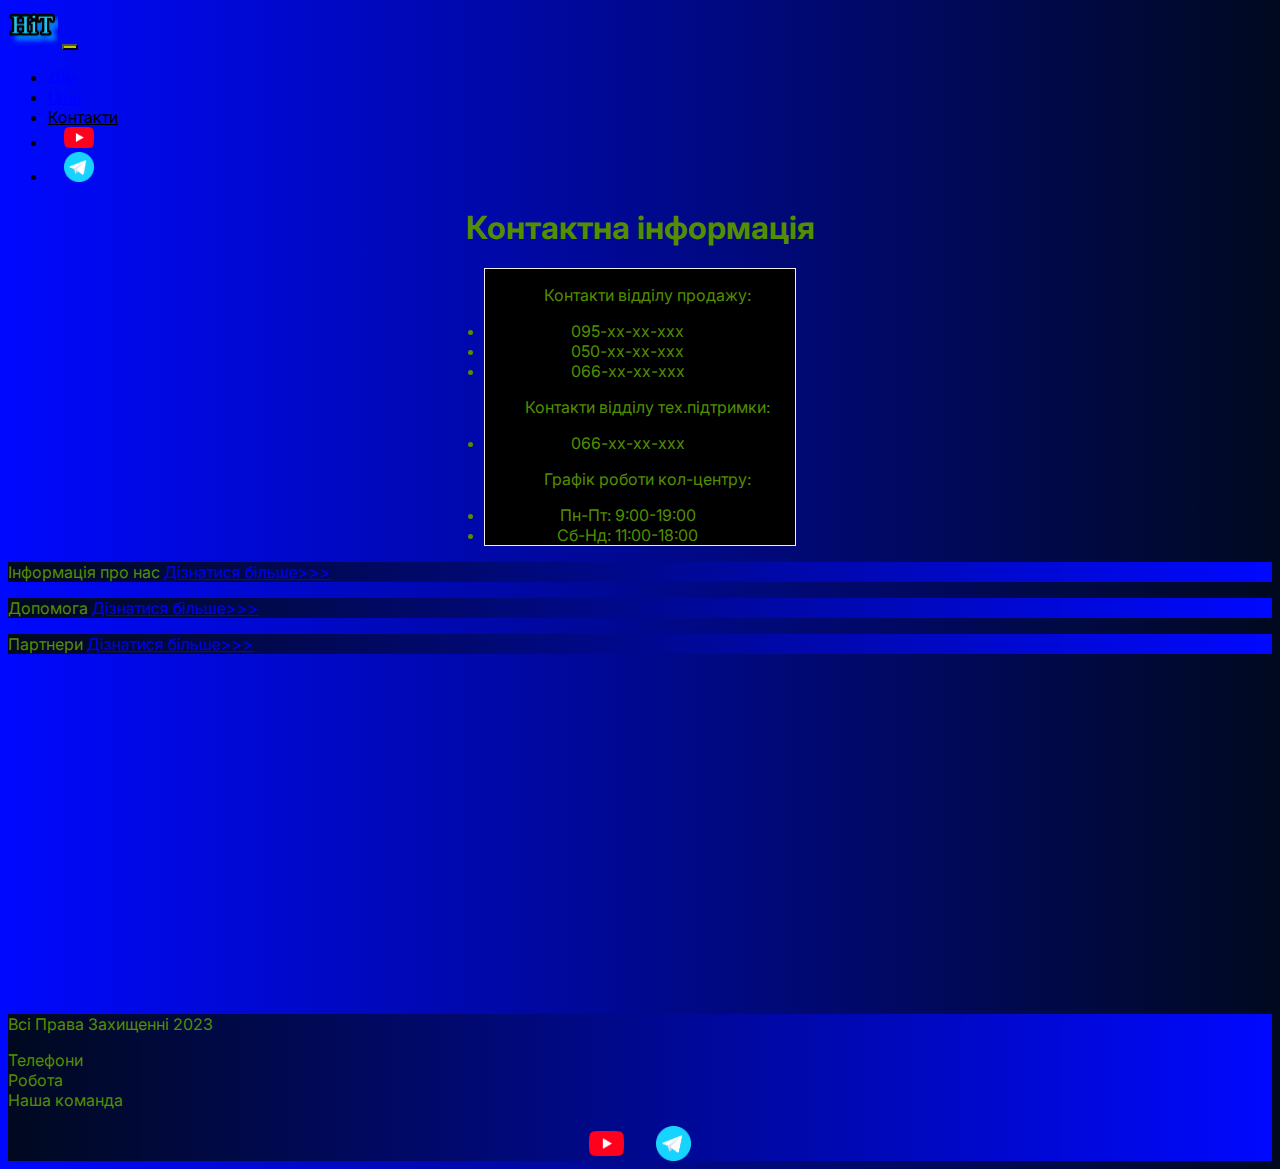
<file: contacs.html>
<!DOCTYPE html>
<html lang="en">

<head>
  <meta charset="UTF-8">
  <meta name="viewport" content="width=device-width, initial-scale=1.0">
  <meta charset="UTF-8">
  <meta name="viewport" content="width=device-width, initial-scale=1.0">
  <link href="https://cdn.jsdelivr.net/npm/bootstrap@5.3.2/dist/css/bootstrap.min.css" rel="stylesheet"
    integrity="sha384-T3c6CoIi6uLrA9TneNEoa7RxnatzjcDSCmG1MXxSR1GAsXEV/Dwwykc2MPK8M2HN" crossorigin="anonymous">
  <link rel="stylesheet" href="sourse/styles/style.css">
  <link rel="apple-touch-icon" sizes="180x180" href="sourse/files/Hit/apple-touch-icon.png">
  <link rel="icon" type="image/png" sizes="32x32" href="sourse/files/Hit/favicon-32x32.png">
  <link rel="icon" type="image/png" sizes="16x16" href="sourse/files/Hit/favicon-16x16.png">
  <link rel="manifest" href="sourse/files/Hit">
  <link rel="stylesheet" href="sourse/styles/bgvideo.css">
  <title>Hit</title>
</head>

<body>
  <header>
    <!-- нав.панель -->
    <nav class="navbar navbar-expand-lg navbar-light bg-dark">
      <div class="container-fluid">
        <a class="navbar-brand" href="index.html"><img src="sourse/files/logo.png" alt="..."></a>
        <button class="navbar-toggler" type="button" data-bs-toggle="collapse" data-bs-target="#navbarNav"
          aria-controls="navbarNav" aria-expanded="false" aria-label="Toggle navigation">
          <span class="navbar-toggler-icon"></span>
        </button>
        <div class="collapse navbar-collapse" id="navbarNav">
          <ul class="navbar-nav">
            <li class="nav-item">
              <a class="nav-link" aria-current="page" href="index.html">Дім</a>
            </li>
            <li class="nav-item">
              <a class="nav-link" href="pricing.html">Ціни</a>
            </li>
            <li class="nav-item">
              <a class="nav-link active" href="contacs.html">Контакти</a>
            </li>
            <li class="nav-item">
              <a class="nav-link" href="https://www.youtube.com/@leonardonara4481" target="_blank">
                <img style="width: 30px; margin-inline: 1em;" src="sourse/files/yt.png" alt="yt">
              </a>
            </li>
            <li class="nav-item">
              <a class="nav-link" href="#" target="_blank">
                <img style="width: 30px; margin-inline: 1em;" src="sourse/files/tg.png" alt="tg">
              </a>
            </li>
          </ul>
        </div>
      </div>
    </nav>

  </header>
  <section>
    <!-- Контактна інформація -->
    <div class="container-fluid ">

      <div class="row">
        <div class="col-lg-1">
          <p></p>
        </div> 
        <div class="col-lg-8" col-md-12>
          <div class="row">
           <div class="col-lg-12 col-md-6 mt-4">
              <div class="info">
                <H1>Контактна інформація</H1>
              <div class="info-text mt-4 ">
                <ul>Контакти відділу продажу:</ul>
                  <li>095-хх-хх-ххх</li>
                  <li>050-хх-хх-ххх</li>
                  <li>066-хх-хх-ххх</li>
                
                <ul class="mt-4">
                  Контакти відділу тех.підтримки:
                </ul>
                <li>066-хх-хх-ххх</li>

                <ul class="mt-4">Графік роботи кол-центру:</ul>
                <li>Пн-Пт: 9:00-19:00</li>
                 <li>Сб-Нд: 11:00-18:00</li>
              </div>
              </div>
            </div>
          </div>
        </div>
        <!-- Бічна панель -->
        <div class="col-lg-3 col-md-12">
          <div class="row ">
            <div class="col-lg-12 mt-4 sidebar">
              <p>Інформація про нас
                <a href="#">Дізнатися більше>>></a>
              </p>
            </div>
            <div class="col-lg-12 mt-4 sidebar">
              <p> Допомога
                <a href="#">Дізнатися
                  більше>>></a>
              </p>
            </div>
          </div>
          <div class="col-lg-12 mt-4 sidebar">
            <p> Партнери <a href="#">Дізнатися більше>>></a></p>
          </div>
        </div>
      </div>
    </div>

  </section>

  <footer>
    <!-- Футер(підвал для інформації) -->
    <div class="container-fluid ">
      <div class="row">
<div class="col-lg-4 col-md-12 footer-text text-center ">
<p>Всі Права Захищенні 2023</p>
</div> 
<div class="col-lg-4 col-md-12 footer-text text-center">
<p>Телефони<br>Робота<br>Наша команда</p>
</div>
<div class="col-lg-4 col-md-12 media-links">
<img style="width: 35px; margin-inline: 1em;" src="sourse/files/yt.png" alt="yt">
<img style="width: 35px; margin-inline: 1em;" src="sourse/files/tg.png" alt="tg">
</div>
      </div>
    </div>
  </footer>


</body>

</html>
</file>
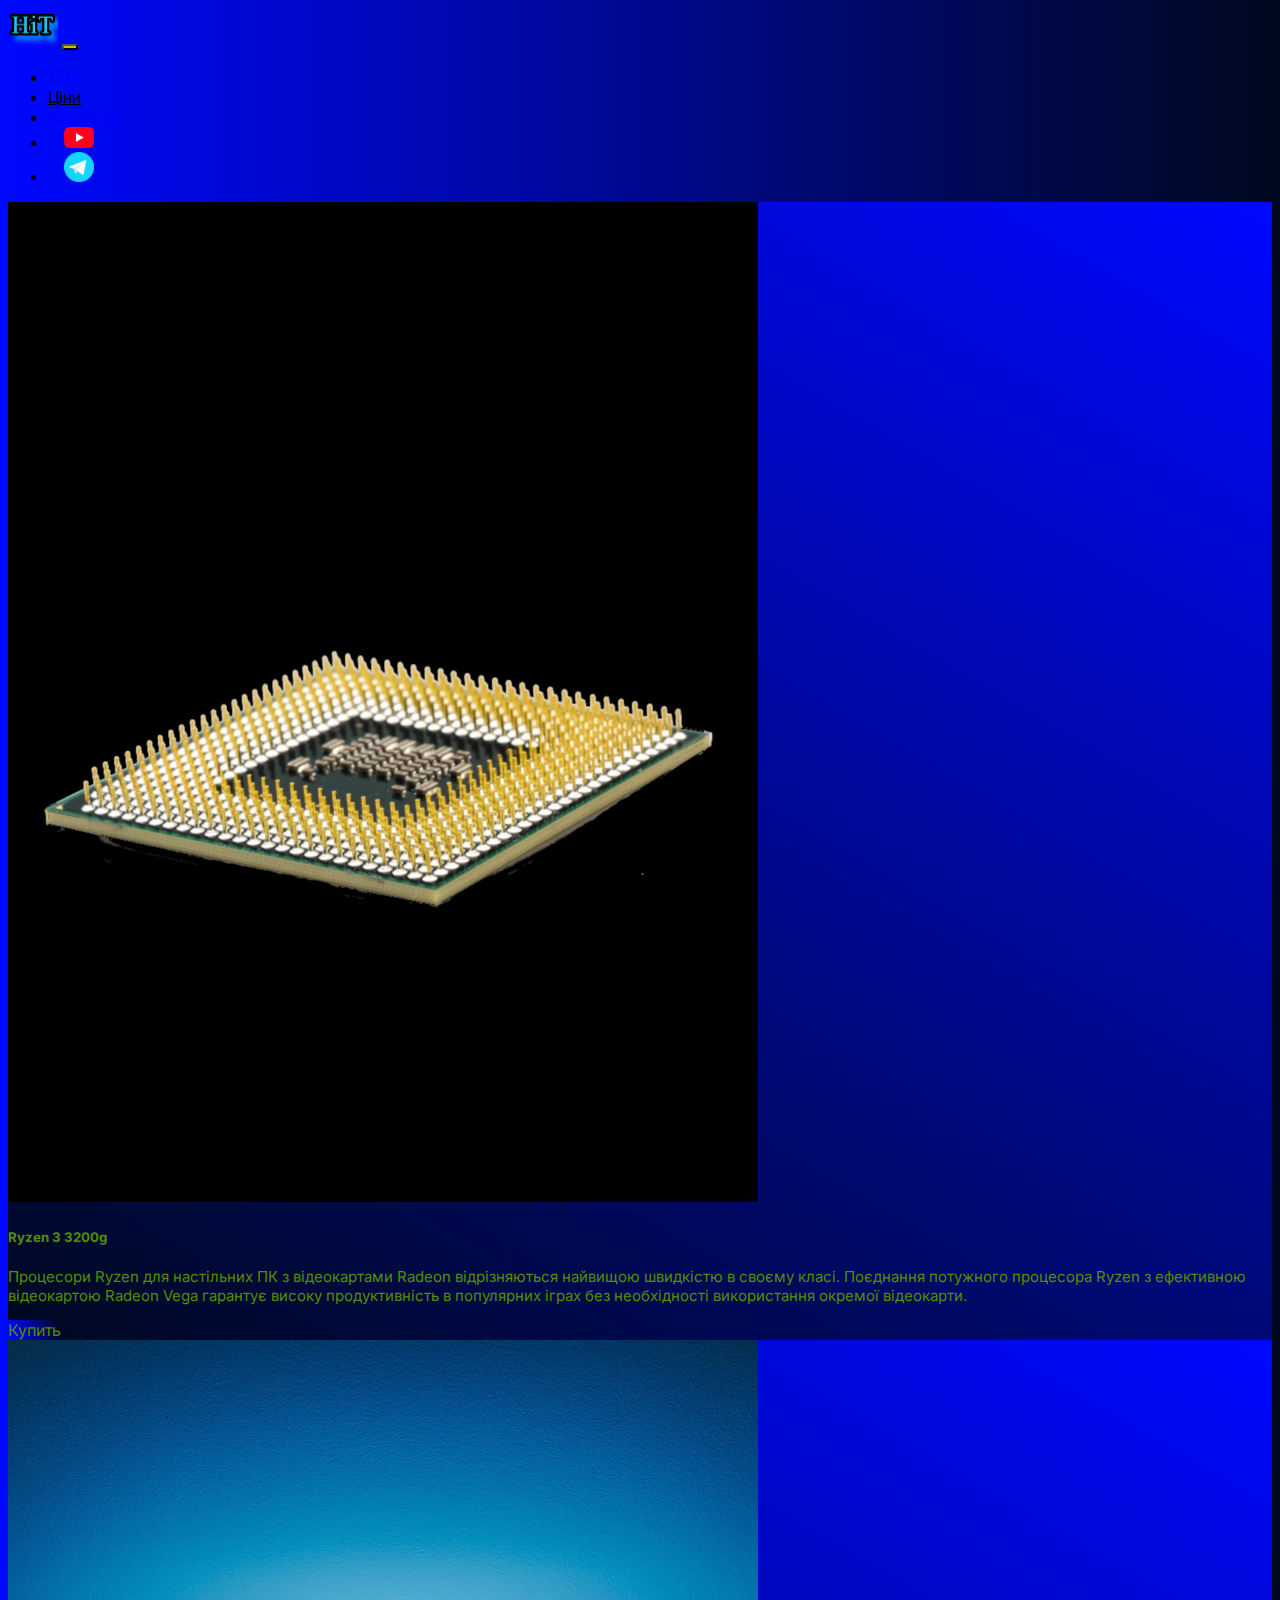
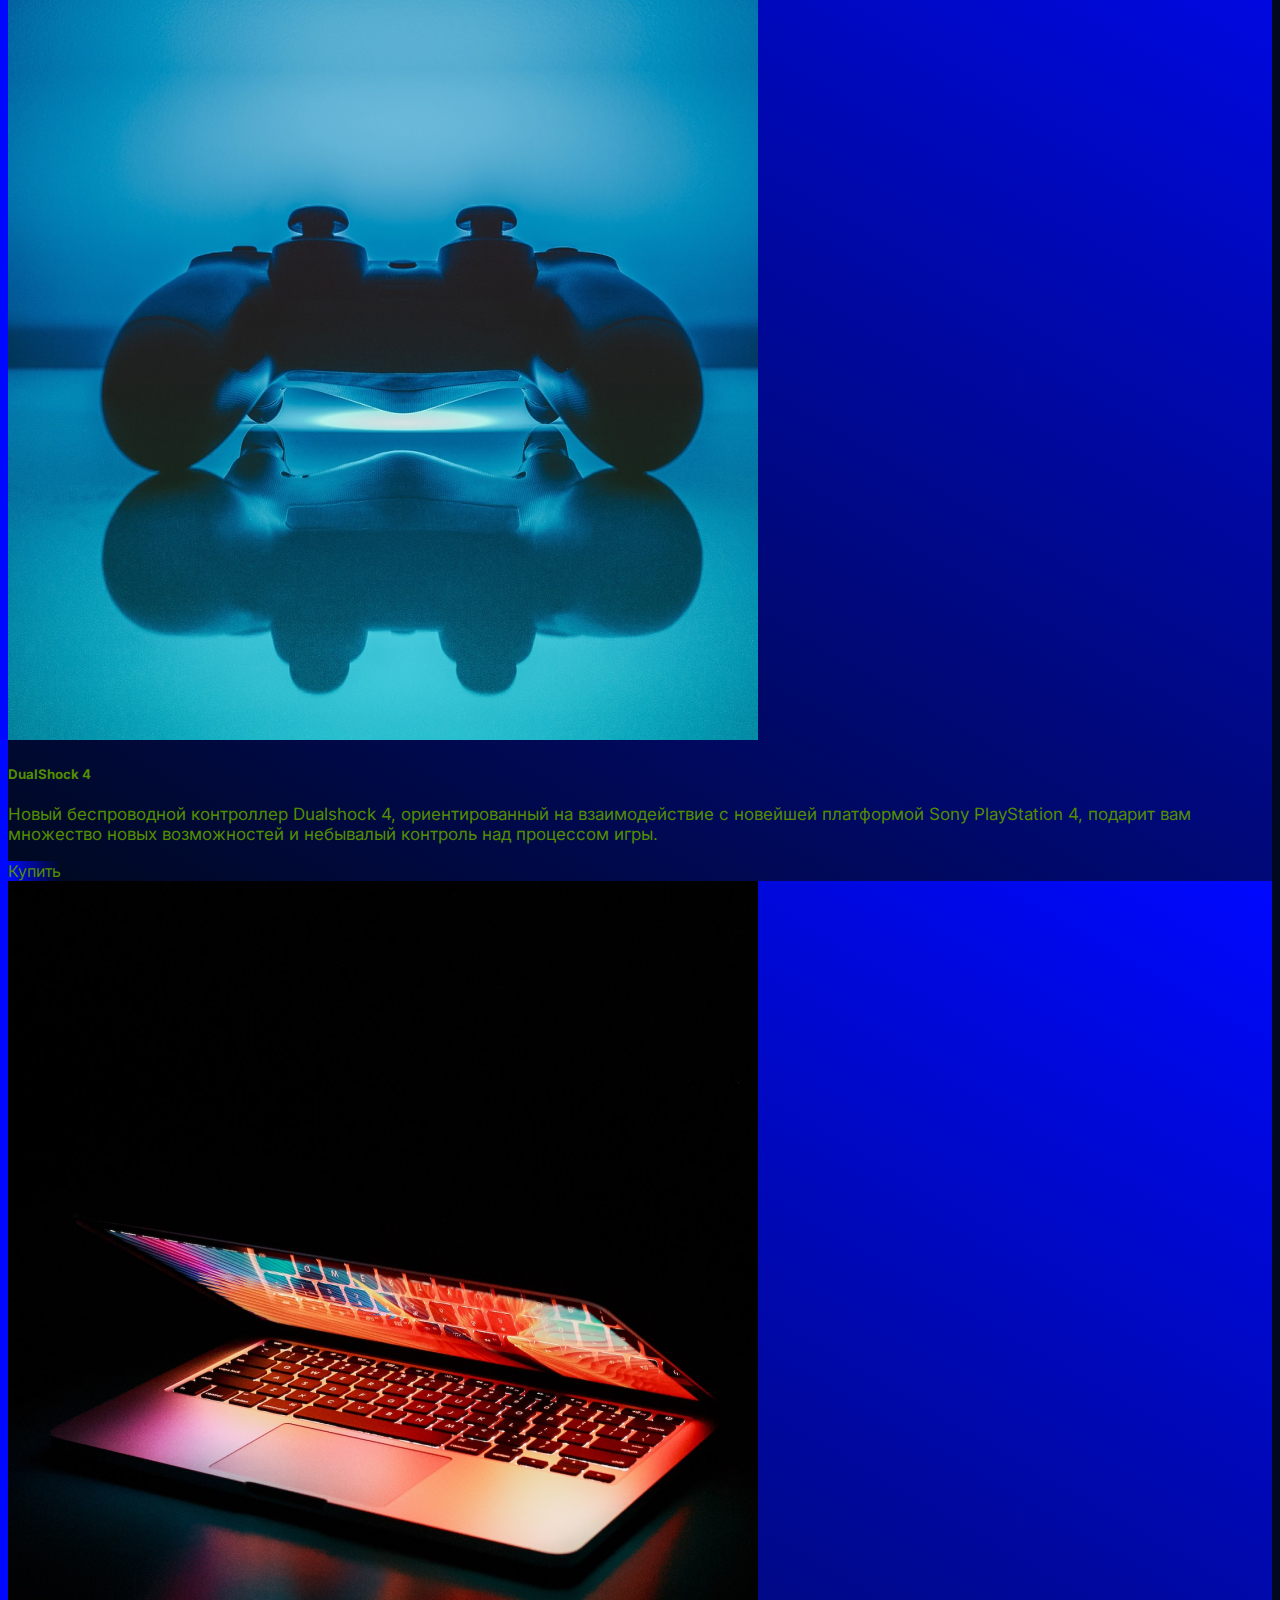
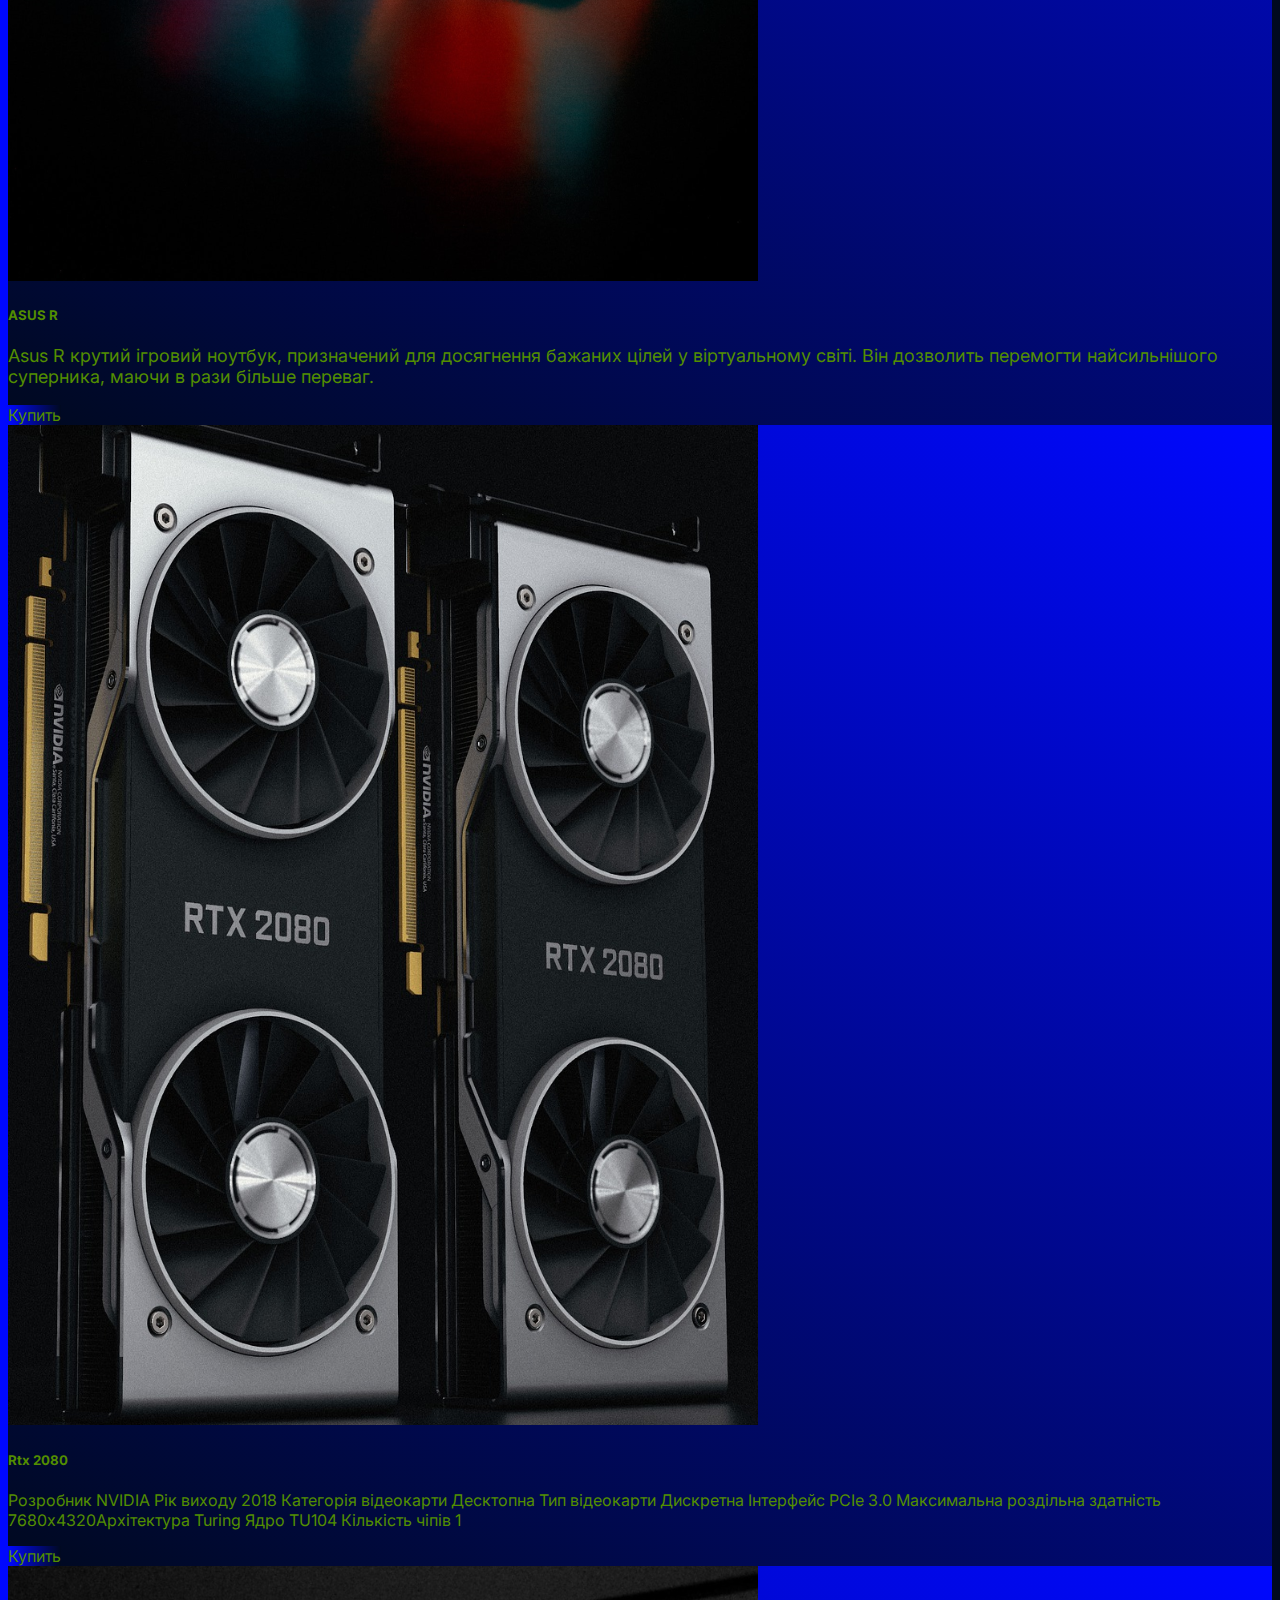
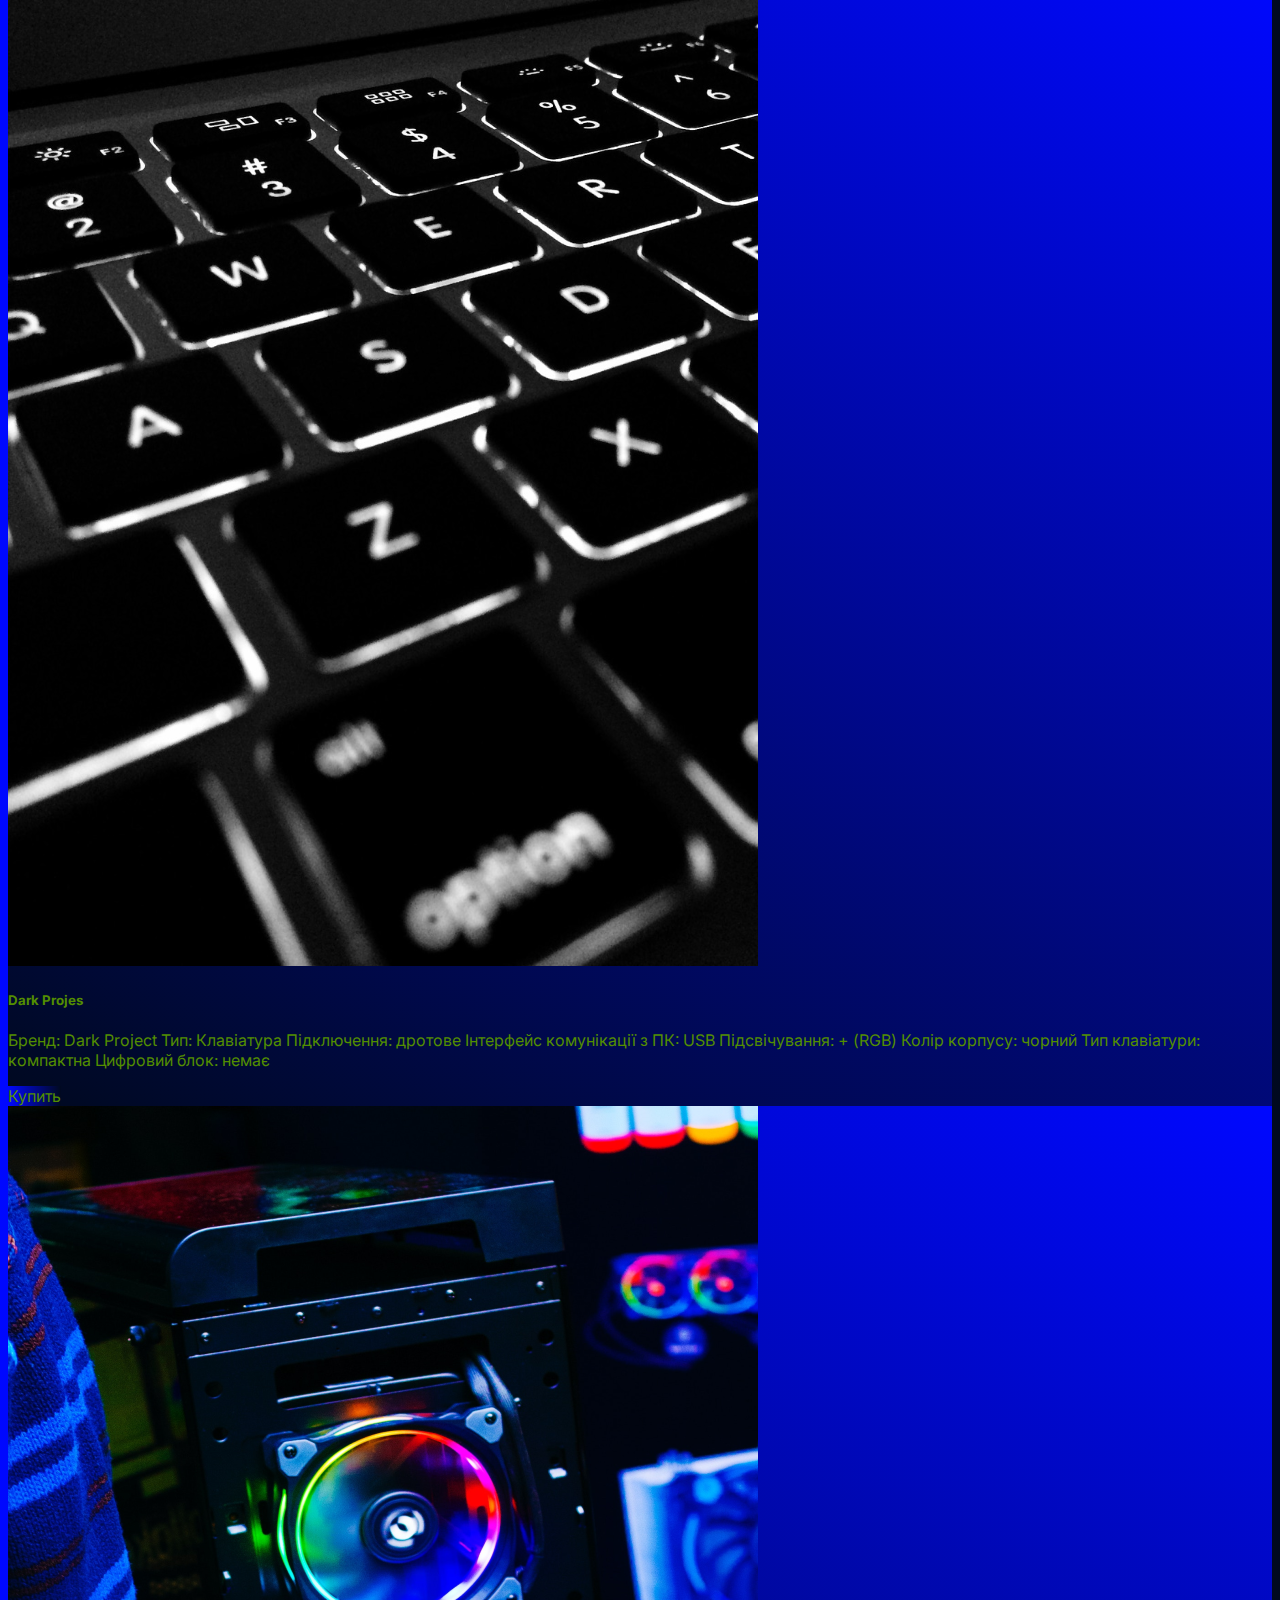
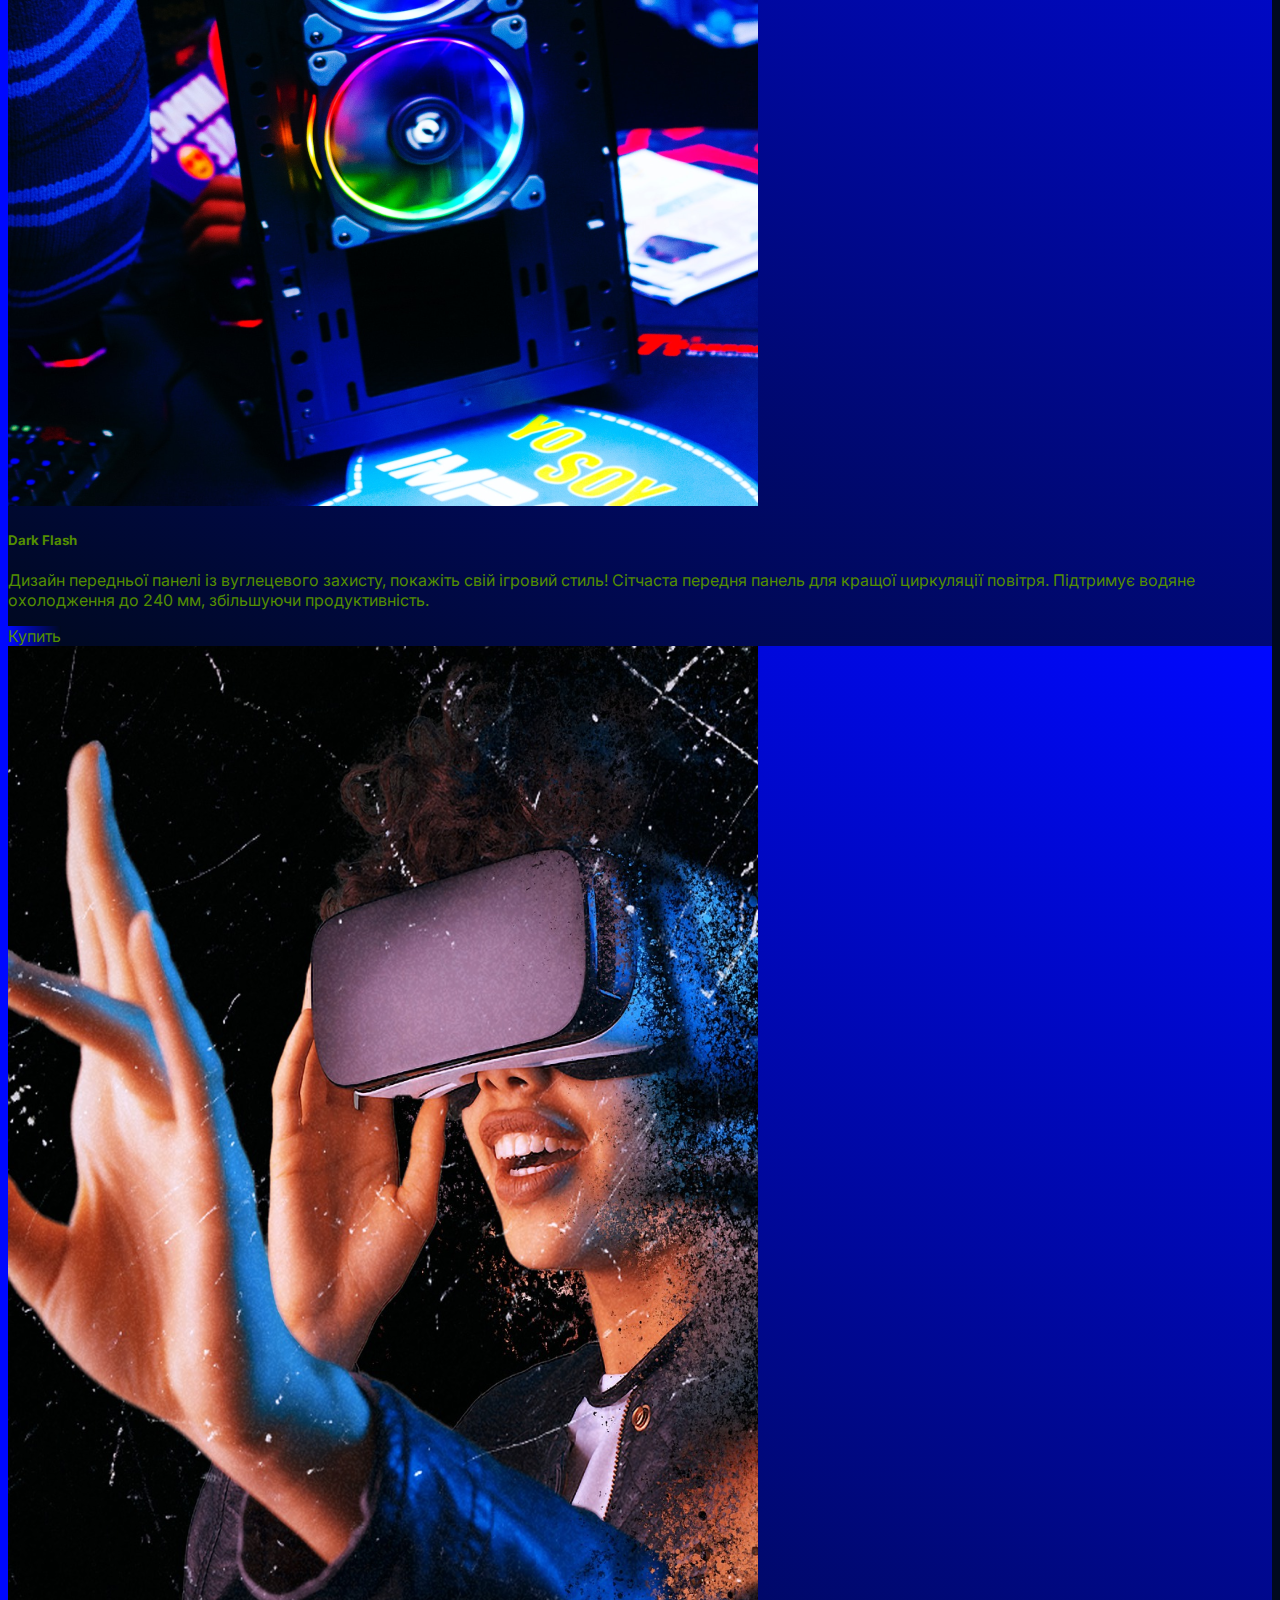
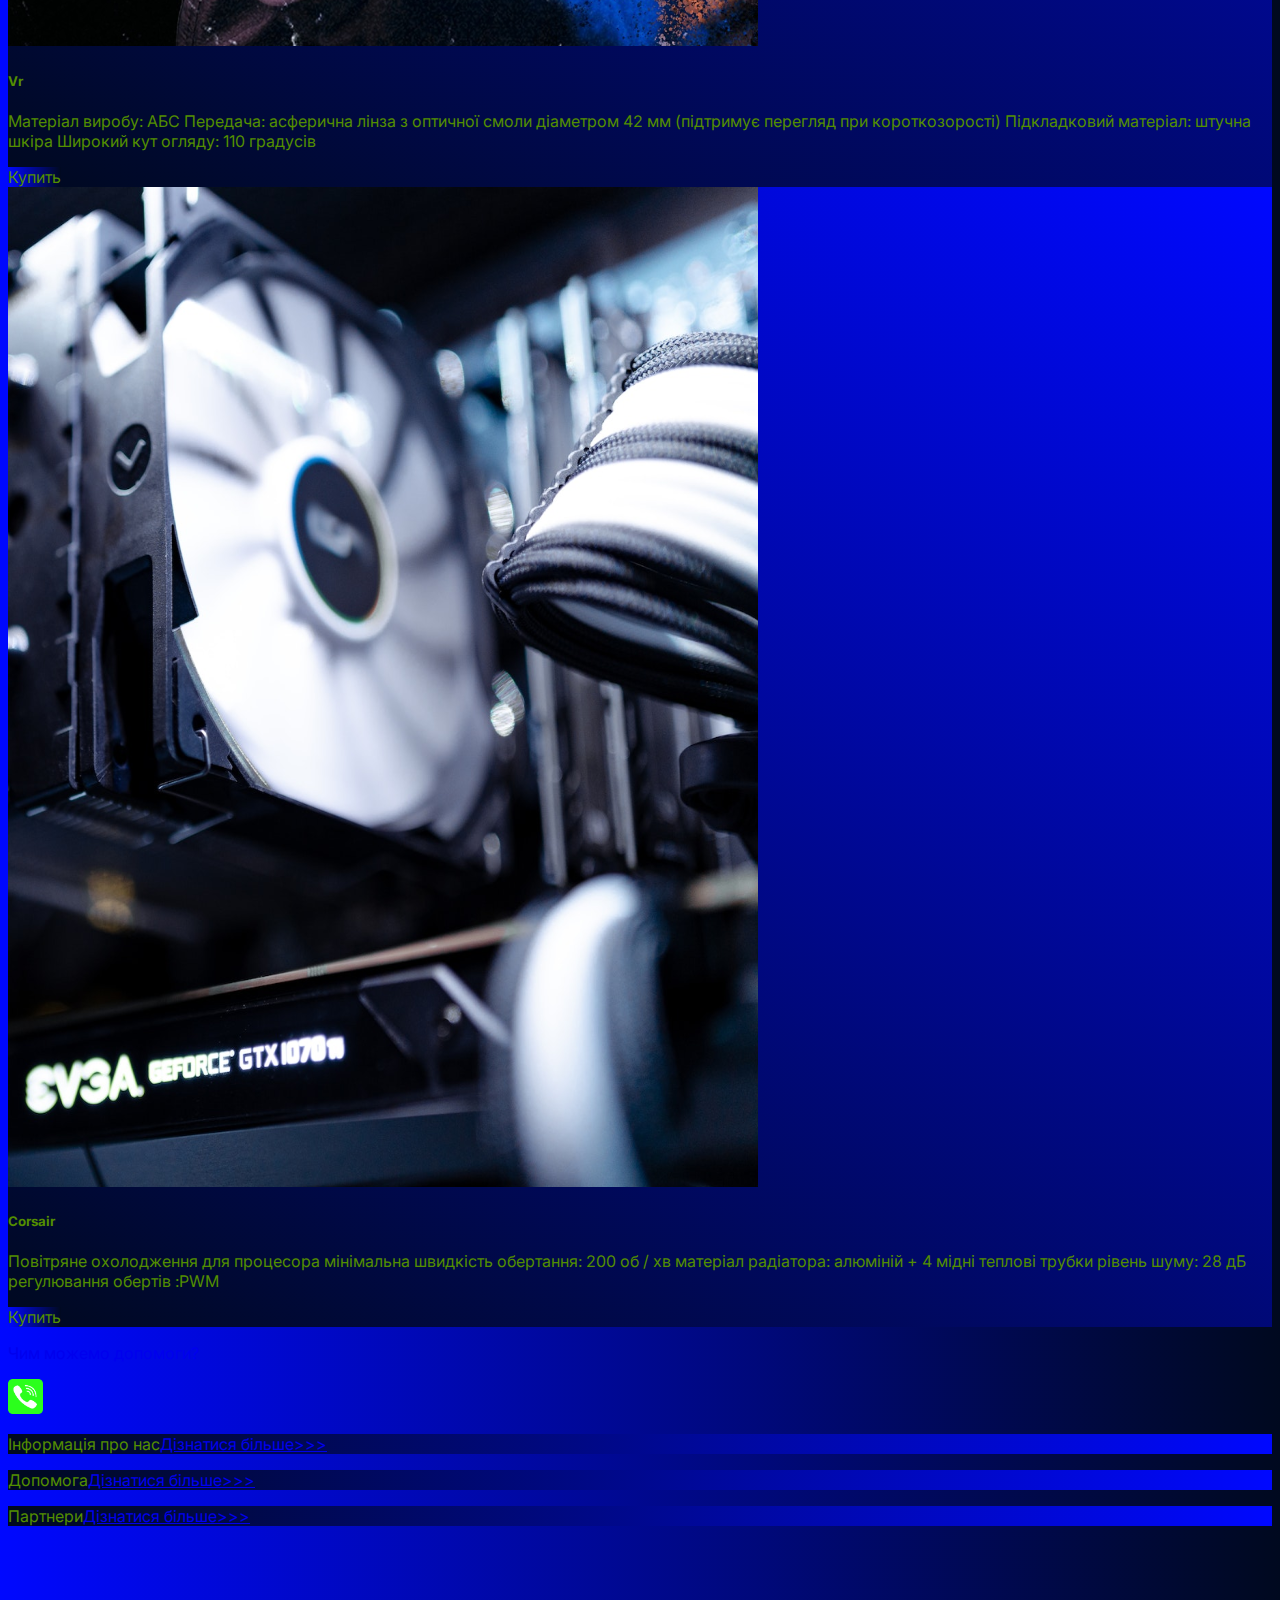
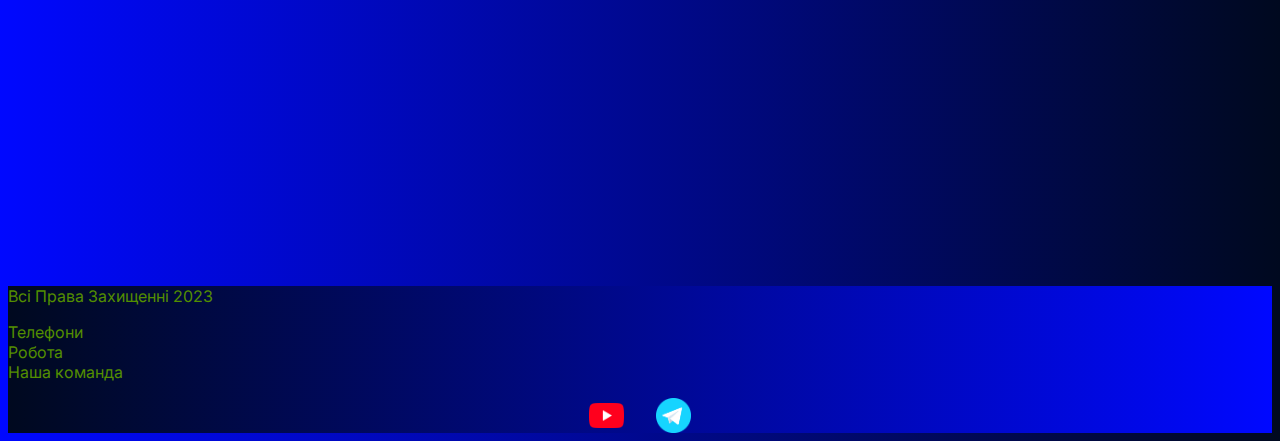
<file: pricing.html>
<!DOCTYPE html>
<html lang="en">

<head>
  <meta charset="UTF-8">
  <meta name="viewport" content="width=device-width, initial-scale=1.0">
  <link href="https://cdn.jsdelivr.net/npm/bootstrap@5.3.2/dist/css/bootstrap.min.css" rel="stylesheet"
    integrity="sha384-T3c6CoIi6uLrA9TneNEoa7RxnatzjcDSCmG1MXxSR1GAsXEV/Dwwykc2MPK8M2HN" crossorigin="anonymous">
  <link rel="stylesheet" href="sourse/styles/style.css">
  <link rel="apple-touch-icon" sizes="180x180" href="/apple-touch-icon.png">
<link rel="icon" type="image/png" sizes="32x32" href="/favicon-32x32.png">
<link rel="icon" type="image/png" sizes="16x16" href="/favicon-16x16.png">
<link rel="manifest" href="/site.webmanifest">
  <title>Hit</title>
</head>

<body>
  <header>
    <!-- нав.панель -->
    <nav class="navbar navbar-expand-lg navbar-light bg-dark">
      <div class="container-fluid">
        <a class="navbar-brand" href="/"><img src="sourse/files/logo.png" alt="..."></a>
        <button class="navbar-toggler" type="button" data-bs-toggle="collapse" data-bs-target="#navbarNav"
          aria-controls="navbarNav" aria-expanded="false" aria-label="Toggle navigation">
          <span class="navbar-toggler-icon"></span>
        </button>
        <div class="collapse navbar-collapse" id="navbarNav">
          <ul class="navbar-nav">
            <li class="nav-item">
              <a class="nav-link" aria-current="page" href="/">Дім</a>
            </li>
            <li class="nav-item">
              <a class="nav-link active" href="pricing.html">Ціни</a>
            </li>
            <li class="nav-item">
              <a class="nav-link" href="contacs.html">Контакти</a>
            </li>
            <li class="nav-item">
              <a class="nav-link" href="https://www.youtube.com/@leonardonara4481" target="_blank">
                <img style="width: 30px; margin-inline: 1em;" src="sourse/files/yt.png" alt="yt">
              </a>
            </li>
            <li class="nav-item">
              <a class="nav-link" href="#" target="_blank">
                <img style="width: 30px; margin-inline: 1em;" src="sourse/files/tg.png" alt="tg">
              </a>
            </li>
          </ul>
        </div>
      </div>
    </nav>

  </header>

  <section>
    <!-- карта товаров -->
    <div class="container-fluid mt-4">

       <div class="row"> 
        <div class="col-lg-1">
          <p></p>
        </div>
        <div class="col-lg-8" col-md-12>
        <div class="row"> 

              
              <div class="col-lg-4 col-md-6 mt-4">
                <div class="cpu">
  
                  <div class="card">
                    <a href="#"><img src="sourse/files/cpu.png" class="card-img-top" alt="cpu"></a>
                    <div class="card-body">
                      <h5 class="Cpu"><a href="#">Ryzen 3 3200g</a></h5>
                      <p class="card-text-cpu">
                        <a href="#">
                          Процесори Ryzen для настільних ПК з відеокартами Radeon відрізняються найвищою
                            швидкістю в своєму класі. Поєднання потужного процесора Ryzen з ефективною відеокартою Radeon Vega
                            гарантує високу продуктивність в популярних іграх без необхідності використання окремої
                            відеокарти.
                        </a>
                      </p>
                      <a href="#" class="btn btn-primary">Купить</a>
                    </div>
                  </div>
                </div>
                </div>
              <div class="col-lg-4 col-md-6 mt-4">
                <div class="card">
                  <img src="sourse/files/controller.png" class="card-img-top" alt="controller">
                  <div class="card-body">
                    <h5 class="controller">DualShock 4</h5>
                    <p class="card-text-cont">Новый беспроводной контроллер Dualshock 4, ориентированный на взаимодействие
                      с
                      новейшей платформой Sony PlayStation 4, подарит вам множество новых возможностей и небывалый
                      контроль над процессом игры.</p>
                    <a href="#" class="btn btn-primary">Купить</a>
                  </div>
                </div>
              </div>
              <div class="col-lg-4 col-md-6 mt-4">
                <div class="card" style=>
                  <img src="sourse/files/laptop.png" class="card-img-top" alt="laptop">
                  <div class="card-body">
                    <h5 class="laptop">ASUS R</h5>
                    <p class="card-text-lap">Asus R крутий ігровий ноутбук, призначений для досягнення бажаних цілей у
                      віртуальному світі. Він дозволить перемогти найсильнішого суперника, маючи в рази більше переваг.
                    </p>
                    <a href="#" class="btn btn-primary">Купить</a>
                  </div>
                </div>
              </div>
              <div class="col-lg-4 col-md-6 mt-4">
                <div class="card" style=>
                  <img src="sourse/files/gpu.png" class="card-img-top" alt="gpu">
                  <div class="card-body">
                    <h5 class="Rtx 2080">Rtx 2080</h5>
                    <p class="card-text">Розробник NVIDIA
                      Рік виходу 2018
                      Категорія відеокарти Десктопна
                      Тип відеокарти Дискретна
                      Інтерфейс PCIe 3.0
                      Максимальна роздільна здатність 7680x4320Архітектура Turing
                      Ядро TU104
                      Кількість чіпів 1</p>
                    <a href="#" class="btn btn-primary">Купить</a>
                  </div>
                </div>
              </div>
              <div class="col-lg-4 col-md-6 mt-4">
                <div class="card" style=>
                  <img src="sourse/files/acc.png" class="card-img-top" alt="acc">
                  <div class="card-body">
                    <h5 class="acc">Dark Projes</h5>
                    <p class="card-text">Бренд:	Dark Project
                      Тип:	Клавіатура
                      Підключення:	дротове
                      Інтерфейс комунікації з ПК:	USB
                      Підсвічування:	+ (RGB)
                      Колір корпусу:	чорний
                      Тип клавіатури:	компактна
                      Цифровий блок:	немає</p>
                    <a href="#" class="btn btn-primary">Купить</a>
                  </div>
                </div>
              </div>
              <div class="col-lg-4 col-md-6 mt-4">
                <div class="card" style=>
                  <img src="sourse/files/gaming pc.png" class="card-img-top" alt="Flash">
                  <div class="card-body">
                    <h5 class="Flash">Dark Flash</h5>
                    <p class="card-text">Дизайн передньої панелі із вуглецевого захисту, покажіть свій ігровий стиль!
                      Сітчаста передня панель для кращої циркуляції повітря.
                      Підтримує водяне охолодження до 240 мм, збільшуючи продуктивність.</p>
                    <a href="#" class="btn btn-primary">Купить</a>
                  </div>
                </div>
              </div>
              <div class="col-lg-4 col-md-6 mt-4">
                <div class="card" style=>
                  <img src="sourse/files/vr.png" class="card-img-top" alt="vr">
                  <div class="card-body">
                    <h5 class="Vr">Vr</h5>
                    <p class="card-text">Матеріал виробу: АБС
                      Передача: асферична лінза з оптичної смоли діаметром 42 мм (підтримує перегляд при короткозорості)
                      Підкладковий матеріал: штучна шкіра
                      Широкий кут огляду: 110 градусів</p>
                    <a href="#" class="btn btn-primary">Купить</a>
                  </div>
                </div>
              </div>
              <div class="col-lg-4 col-md-6 mt-4">
                <div class="card" style=>
                  <img src="sourse/files/other.png" class="card-img-top" alt="Corsair">
                  <div class="card-body">
                    <h5 class="Crosair">Corsair</h5>
                    <p class="card-text">Повітряне охолодження для процесора  мінімальна швидкість обертання: 200 об / хв  матеріал радіатора: алюміній + 4 мідні теплові трубки  рівень шуму: 28 дБ  регулювання обертів :PWM</p>
                    <a href="#" class="btn btn-primary">Купить</a>
                  </div>
                </div>
              </div>
        </div>

<!-- Допоміжна вкладка -->
<div class="col-lg-12 col-md-12 help text-center">
    <a href="contacs.html" class="phone-help">
      <p>Чим можемо допомоги?</p>
      </div>
      <div class="col-lg-12 col-md-12 help text-center  ">
      <img class="call-anim" style="width: 35px;" src="sourse/files/phone.png" alt="...">
      </div>
    </a>

          </div>

          <!-- Бічна панель -->
 <div class="col-lg-3 col-md-12"> 
   <div class="row ">
     <div class="col-lg-12 mt-4 sidebar">
       <p>Інформація про нас<a href="#">Дізнатися більше>>></a></p>
   </div>
 </div> 
  <div class="col-lg-12 mt-4 sidebar">
    <p>Допомога<a href="#">Дізнатися більше>>></a></p>
</div>
  <div class="col-lg-12 mt-4 sidebar">
    <p>Партнери<a href="#">Дізнатися більше>>></a></p>
  </div>
   </div>


        </div>


      </div>


  </section>

  <footer class="footer-contacs">
    <!-- Футер(підвал для інформації) -->
    <div class="container-fluid ">
      <div class="row">
<div class="col-lg-4 col-md-12 footer-text text-center">
<p>Всі Права Захищенні 2023</p>
</div> 
<div class="col-lg-4 col-md-12 footer-text text-center">
<p>Телефони<br>Робота<br>Наша команда</p>
</div>
<div class="col-lg-4 col-md-12 media-links">
<img style="width: 35px; margin-inline: 1em;" src="sourse/files/yt.png" alt="yt">
<img style="width: 35px; margin-inline: 1em;" src="sourse/files/tg.png" alt="tg">
</div>
      </div>
    </div>
  </footer>

  <script src="https://cdn.jsdelivr.net/npm/bootstrap@5.3.2/dist/js/bootstrap.bundle.min.js"
    integrity="sha384-C6RzsynM9kWDrMNeT87bh95OGNyZPhcTNXj1NW7RuBCsyN/o0jlpcV8Qyq46cDfL"
    crossorigin="anonymous"></script>
</body>

</html>
</file>
<file: sourse/styles/style.css>
/* підключаємо новий шрифт */
@import url('https://fonts.googleapis.com/css?family=Inter&display=swap');

/* встановлюємо кольор фону на сайті */
body{
    font-family: Inter, Vollkorn;
    background: linear-gradient(90deg, #0008ff 0%, #00091f 100%);
}

/* робим колір для вкладки  */
.nav-link {
    color: blue;
}

/* робим колір для актів вкладки */
.navbar-nav .nav-link.active {
    color: rgb(0, 0, 0);
}

/* задаємо ширину логотипу */
.navbar-brand img {
    width: 50px;
}

/* колір бургеру */
 .navbar-toggler {
    color: rgb(0, 0, 0);
    background-color: rgb(192, 198, 0);
} 
/* Задаю розміру шрифту карткам */
 .card-text-cpu{
    font-size: 15px;
}
.card-text-cont{
font-size: 17px ;    
}

.card-text-lap{
    font-size: 18px;
}

/* Задаю колір шрифту бічної панелі */

.sidebar{
    color: rgb(83, 142, 0); 
    background: linear-gradient(270deg, #0008ff 0%, #00091f 100%);
}

.card{
    background: linear-gradient(210deg, #0008ff 0%, #00091f 100%);
    color: rgb(83, 142, 0); 
}
     /* задаємо колір посилань та прибираємо підчоркування */
.card a{
    color: rgb(83, 142, 0); 
    text-decoration: none;
}
/* задаю рамку каруселі */
.carousel-inner{
    border-style: dotted;
}
/* задаємо кольор тексту та росположення по центру тексту каруселі */
.slide-text{
    color: rgb(83, 142, 0);
    margin: auto auto;
}
/* Прибираємо на телефоні ніжні кнопки на каруселі*/
 @media (max-width: 755px) {
    .carousel-indicators{
        display: none;
    }
} 

/* задаємо колір тексту та росположення по центру тексту футера */
.footer-text{
    color: rgb(83, 142, 0);
    margin: auto auto;
}

/* задаємо колір фону та вітступ футера */
footer{
    margin-top: 360px;
    background: linear-gradient(270deg, #0008ff 0%, #00091f 100%)
}

/* задаємо росположення картинок ютуб та телега по центру */
.media-links{
    display: flex;
    justify-content: center;
    align-items: center;
}
/* Задаю колір Help */
.help {
    color: rgb(83, 142, 0);
    text-decoration: none;
}
.phone-help{
    text-decoration: none;
}

/* Робимо анімацію */
.call-anim{
    animation: call 2s ease 0s infinite normal none;
}

@keyframes call {
	0%,
	100% {
		transform: translateX(0%);
		transform-origin: 50% 50%;
	}

	15% {
		transform: translateX(-30px) rotate(-6deg);
	}

	30% {
		transform: translateX(15px) rotate(6deg);
	}

	45% {
		transform: translateX(-15px) rotate(-3.6deg);
	}

	60% {
		transform: translateX(9px) rotate(2.4deg);
	}

	75% {
		transform: translateX(-6px) rotate(-1.2deg);
	}
}
/* Задаємо колір допоміжній кнопці */
.btn-primary{
     background: linear-gradient(90deg, #0008ff 0%, #00091f 100%)
}
/* Задаємо колір та росположення заголовку інформації */
.info {
    text-align: center;
    color: rgb(83, 142, 0);
}

.info-text{
    display: inline-block;
    border-style: groove;
    border-width: 0.5px;
    padding-right: 25px;
    background-color: black;
}
</file>
<file: sourse/styles/bgvideo.css>
/* Задаємо розмір відео та розміщення */

.bg-video{
    width: 100%;
    height: 70vh;
    position: relative;
    display: flex;
    justify-content: center;
    align-items: center;
    }

.bg-video video{
    width: 100%;
    height: 70vh;
    position: absolute;
    top: 0;
    left: 0;
    object-fit: cover;
    z-index: 1;
    }
    /* Задаємо колір та слой тексту */
    .video-text{
        color: rgb(83, 142, 0);
        z-index: 2;
    }
    /* задаємо колір фону відео */
    .effect{
        width: 100%;
        height: 70vh;
        position: absolute;
        top: 0;
        left: 0;
        object-fit: cover;
        z-index: 2;
        background-color: rgba(0, 0, 0, 0.503);
        }
</file>
